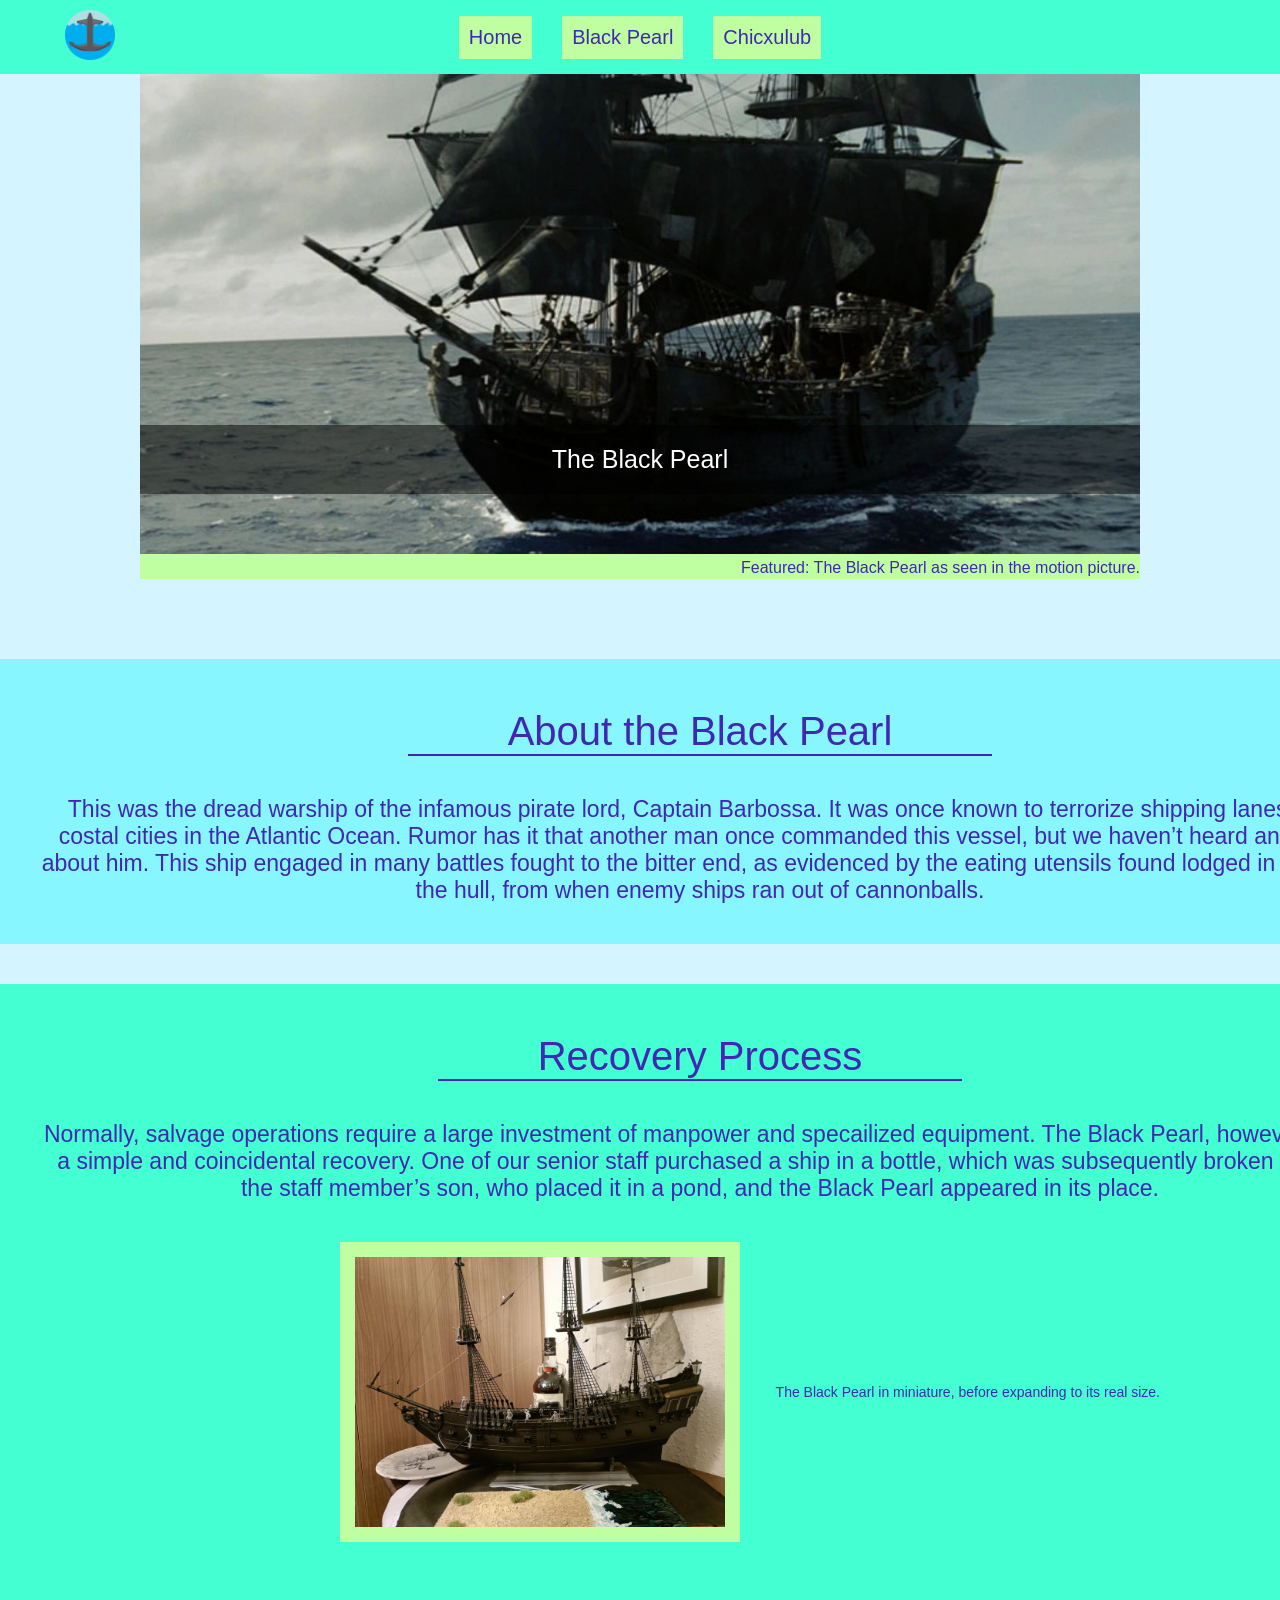
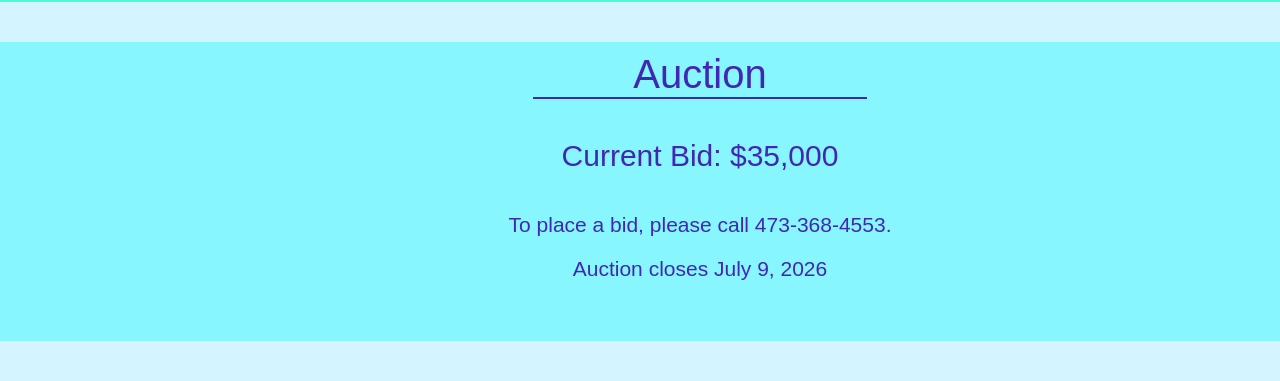
<file: docs/black-pearl.html>
<!DOCTYPE html>
<html lang="en">
<head>
    <meta charset="UTF-8">
    <meta name="viewport" content="width=device-width, initial-scale=1.0">
    <title>The Black Pearl</title>
    <link rel="stylesheet" href="styles/style.css">
</head>
<body class="mainpagecolor">
    <header>
     <div class="logo-box">
      <img src="images/logo.png" alt="Deep Sea Recovery and Auction logo">
     </div>

     <nav>
      <a href="index.html">Home</a>
      <a href="black-pearl.html">Black Pearl</a>
      <a href="chicxulub.html">Chicxulub</a>
     </nav>
  </header>
  <main class="tbp-maincolor">
    <article>
        <!-- The Black Pearl content and it's images -->
        <section class="The-black-pearl">
            <div class="image-container1">
                <img src="images/image1-blackpearl.jpg" alt="The Black Pearl">
                <h1>The Black Pearl</h1>    
            </div>
            <div class="image1-content">
                <p>Featured: The Black Pearl as seen in the motion picture.</p>
            </div>
        </section>
        <!-- About the Black pearl -->
        <section class="About-blackpearl">
            <div class="f-titlecontainer">
                <h2 class="f-title">About the Black Pearl</h2>
            </div>
            <div class="f-content">
                <p>This was the dread warship of the infamous pirate lord, Captain Barbossa.
                    It was once known to terrorize shipping lanes and costal cities in the Atlantic Ocean.
                    Rumor has it that another man once commanded this vessel, but we haven’t heard anything
                    about him.
                    This ship engaged in many battles fought to the bitter end, as evidenced by the eating
                    utensils found lodged in parts of the hull, from when enemy ships ran out of cannonballs.
                </p>
            </div>
        </section>
        <section class="Recovery-blackpearl">
            <div class="s-titlecontainer">
                <h3 class="s-title">Recovery Process</h3>
            </div>
                <div class="s-content">
                    <p> Normally, salvage operations require a large investment of manpower and specailized equipment.
                        The Black Pearl, however, was a simple and coincidental recovery. One of our senior staff
                        purchased a ship in a bottle, which was subsequently broken out by the staff member’s son,
                        who placed it in a pond, and the Black Pearl appeared in its place.
                    </p>
                </div>
            <div class="image2-wrapper">
                <div class="image-container2">
                    <img src="images/image2-blackpearl.jpg" alt="Minature Black Pearl">
                </div>
                <div class="image2-content">
                    <p>The Black Pearl in miniature, before
                    expanding to its real size.</p> 
                </div>
            </div>
        </section>
        <section class="Auction-blackpearl">
            <div class="t-titlecontainer">
                <h3 class="t-title">Auction</h3>
            </div>
            <div class="t-content1">
                <p>Current Bid: $35,000</p>
            </div>
            <div class="t-content2">
                <p>To place a bid, please call 473-368-4553.</p>
                <p>Auction closes July 9, 2026</p>
            </div>
        </section>
    </article>
  </main>
</body>
</html>

</body>
</html>
</file>
<file: docs/styles/style.css>
* {
    margin: 0;
    padding: 0;
    box-sizing: border-box;
}

body {
  overflow-x: hidden;
}
.mainpagecolor {
    background-color: #D4F5FF;
}

h1, h2, h3 {
  font-family: 'Georgia', Arial, serif;
}

p {
  font-family: 'Roboto', Arial, serif;
}

header {
  display: grid;
  grid-template-columns: 1fr auto 1fr;
  align-items: center;
  padding: 10px 15px;
  background-color: #44FFD2;
  position: sticky;
  top: 0;
  z-index: 1;
}

header img {
  width: auto;
  height: 50px;
}

.logo-box {
  margin-left: 50px;
  grid-column: 1;
  justify-self: start;
}

header nav {
  display: flex;
  grid-column:2;
  gap: 30px;
  justify-content: center;
  
}

header nav a {
  text-decoration: none;
  color: #4128b2;
  font-family: 'Roboto', Arial, serif;
  font-size: 20px;
  background-color: #BFFFA1;
  padding: 10px 10px;
  align-items: center;
}

header nav a {
  transition: all 0.2s ease;
}

header nav a:hover {
  transform: scale(1.1);
  box-shadow: 0px 4px 10px rgba(0, 0, 0, 0.2);
}
/* The black pearl CSS */

.The-black-pearl {
  display: flex;
  justify-content: center;
  flex-direction: column;
  align-items: center;
  padding-bottom: 100px;
}



.image-container1 {
  position: relative;
  width: 1000px;
  max-width: 100%;
  height: 480px;
  margin: 0;
  
}

.image-container1 h1 {
  position: absolute;
  bottom: 60px;
  right: 0;
  left: 0;
  width: 100%;
  color: white;
  background-color: rgba(0, 0, 0, 0.5);
  text-align: center;
  padding: 20px;
  font-weight: 100;
  font-size: 25px;

}

.image-container1 img {
  width: 100%;
  height: 100%;
  object-fit: cover;
}

.image1-content {
  text-align: right;
  
  width: 1000px;
  height: 25px;
  background-color: #BFFFA1;
  color: #4128b2;
  padding-top: 5px;
  
}

.About-blackpearl {
  width: 1400px;
  margin: 40px auto;
  padding: 40px;
  text-align: center;
  margin-top: -20px;
  background-color: #87F6FF;


}

.f-title {
  display: inline-block;
  border-bottom: 2px solid #4128b2;
  padding-bottom: 0.1px;
  padding-right: 100px;
  padding-left: 100px;
  color: #4128b2;
  font-weight: 400;
  font-size: 40px;

  
}

.f-titlecontainer {
  text-align: center;
  padding-top: 10px;
  
  
}

.f-content {
  text-align: center;
  color: #4128b2;
  padding-top: 40px;
  font-size: 23px;
  

}

.Recovery-blackpearl {
  width: 1400px;
  margin: 40px auto;
  padding: 40px;
  text-align: center;
  margin-top: 0px;
  background-color: #44FFD2;

}

.s-title {
  display: inline-block;
  border-bottom: 2px solid #4128b2;
  padding-bottom: 0.1px;
  padding-right: 100px;
  padding-left: 100px;
  color: #4128b2;
  font-weight: 400;
  font-size: 40px;
}

.s-titlecontainer {
  text-align: center;
  padding-top: 10px;
}

.s-content {
  text-align: center;
  color: #4128b2;
  padding-top: 40px;
  font-size: 23px;
}

.image-container2 {
  margin: 20px auto;
  width: 400px;
  height: 300px;
  background-color: #BFFFA1;
  padding: 15px;
  margin-left: 300px;
  
}

.image2-wrapper {
  display: flex;
  align-items: center;
  gap: 0px;
  margin-top: 20px;

}

.image2-content {
  margin-right: 200px;
  color: #4128b2;
  max-height: 300px;
  max-width: 500;
  font-size: 14px;
}

.image-container2 img {
  width: 100%;
  height: 100%;
  object-fit: cover;
}

.Auction-blackpearl {
  width: 1400px;
  margin: 40px auto;
  text-align: center;
  margin-top: 0px;
  background-color: #87F6FF;
  padding-bottom: 50px;
}

.t-titlecontainer {
  text-align: center;
  padding-top: 10px;

}

.t-title {
  display: inline-block;
  border-bottom: 2px solid #4128b2;
  padding-right: 100px;
  padding-left: 100px;
  color: #4128b2;
  font-weight: 400;
  font-size: 40px;

}

.t-content1 {
  text-align: center;
  color: #4128b2;
  padding-top: 40px;
  font-size: 30px;
}

.t-content2 {
  text-align: center;
  color: #4128b2;
  padding-top: 40px;
  font-size: 21px;
  margin-bottom: 10px;

}

.t-content2 p:first-child {
  margin-bottom: 20px;
}
</file>
